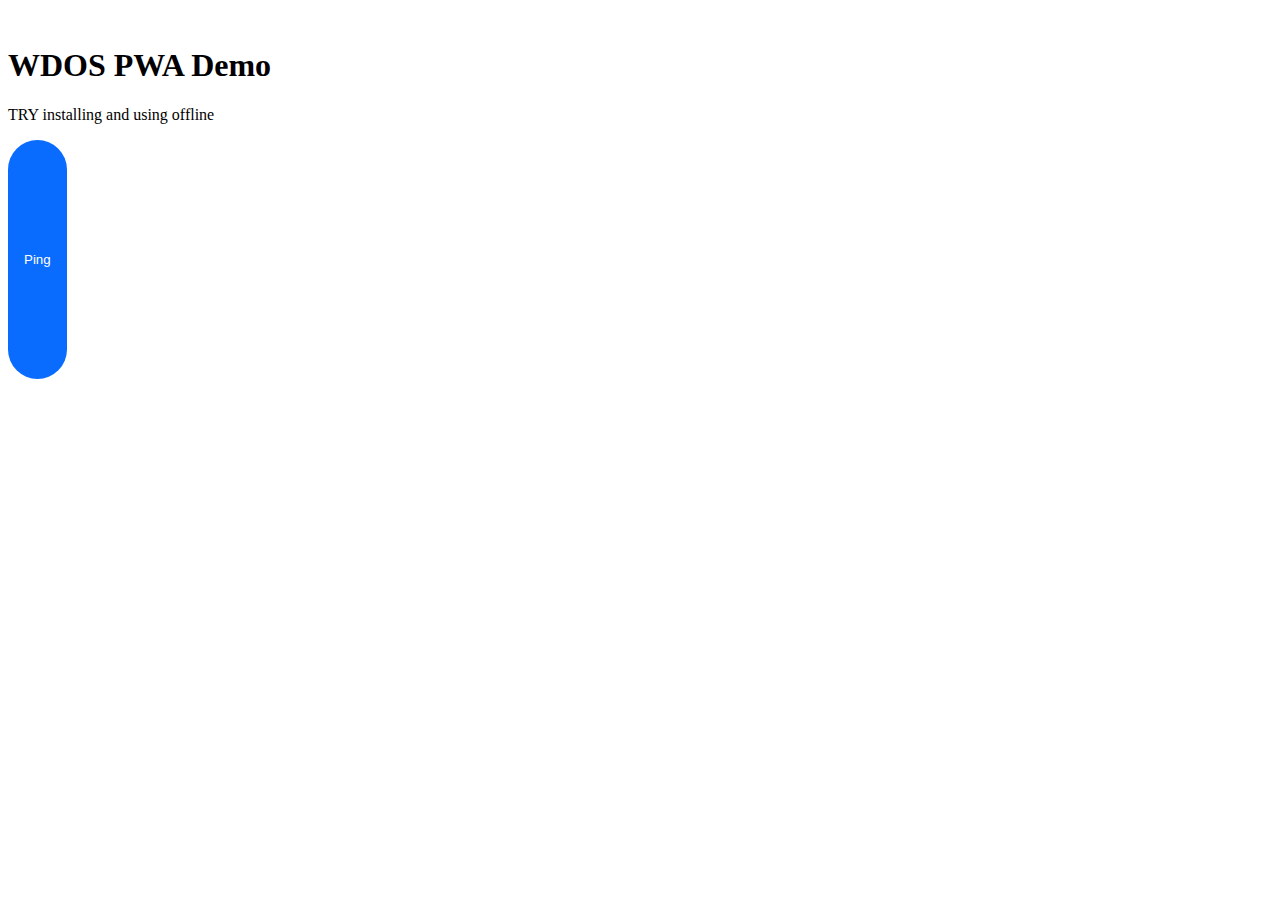
<file: OneDrive/Desktop/pwa/index.html>
<!DOCTYPE html>
<html lang="en">
<head>
    <meta charset="UTF-8">
    <meta name="viewport" content="width=device-width, initial-scale=1.0">

    <meta name="description" content="My first PWA Demo">
    <meta name="theme-color" content="(prefer-color-scheme: light)">
    <meta name="theme-color" content="(prefer-color-scheme: dark)">

    <meta name="apple-mobile-web-app-capable" content="yes">
    <meta name="apple-mobile-web-app-status-bar-style" conent="black-translucent">

    <link rel="apple-touch-icon" href="./icon/icon-192x192.png">
    <link rel="manifest" href="manifest.json">
    <link rel="stylesheet" href="style.css">

    <title>WOOS PWA</title>
</head>
<body>
       <mmain class="container">
        <h1>WDOS PWA Demo</h1>
        <p>TRY installing and using offline</p>
        <button id="ping">Ping</button>
        <p id="out"></p> 
    </mmain>
    <script src="app.js"></script>
    
</body>
</html>
</file>
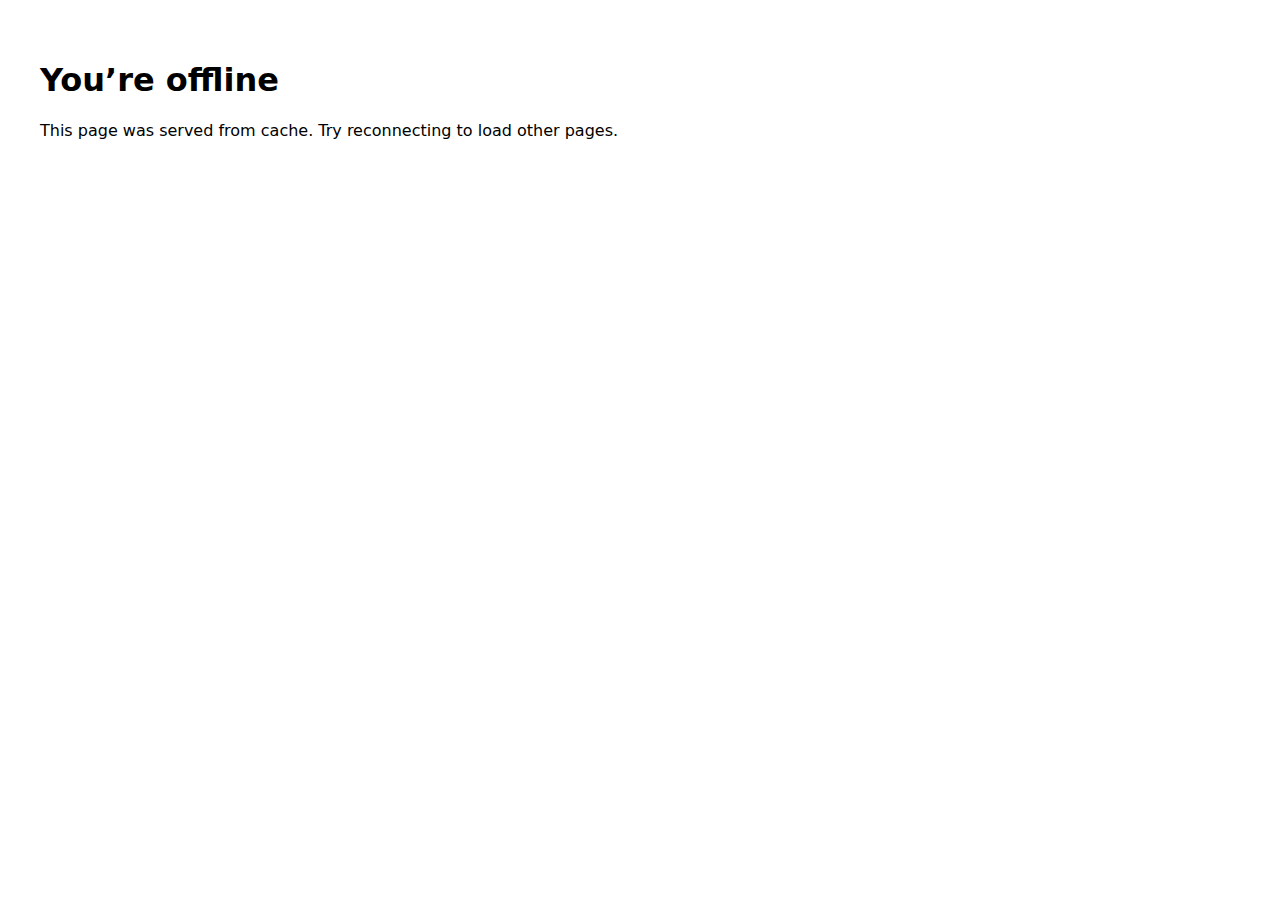
<file: OneDrive/Desktop/pwa/offline.html>
<!doctype html>
<html lang="en">
<head>
  <meta charset="utf-8" />
  <meta name="viewport" content="width=device-width, initial-scale=1" />
  <title>Offline</title>
  <style>
    body{ font-family:system-ui,Segoe UI,Roboto,Arial,sans-serif; padding:2rem; }
  </style>
</head>
<body>
  <h1>You’re offline</h1>
  <p>This page was served from cache. Try reconnecting to load other pages.</p>
</body>
</html>
</file>
<file: OneDrive/Desktop/pwa/style.css>
:root{--brand:#0a6cff;--bg:#fff;--fg:#111;}
@media(prefers-color-scheme: dark){
    :root{--bg:#0b0e12;--fg:#e5e7eb;}
    
}

*{
    box-sizing: border-box;
}



.container{
    width:min(92%,60rem);
    margin: auto;
    padding: 2rem 1rem;
}

button{
    background: var(--brand);
    color: #fff;
    border:none;
    padding: 7rem 1rem;
    border-radius: 5rem;
}
</file>
